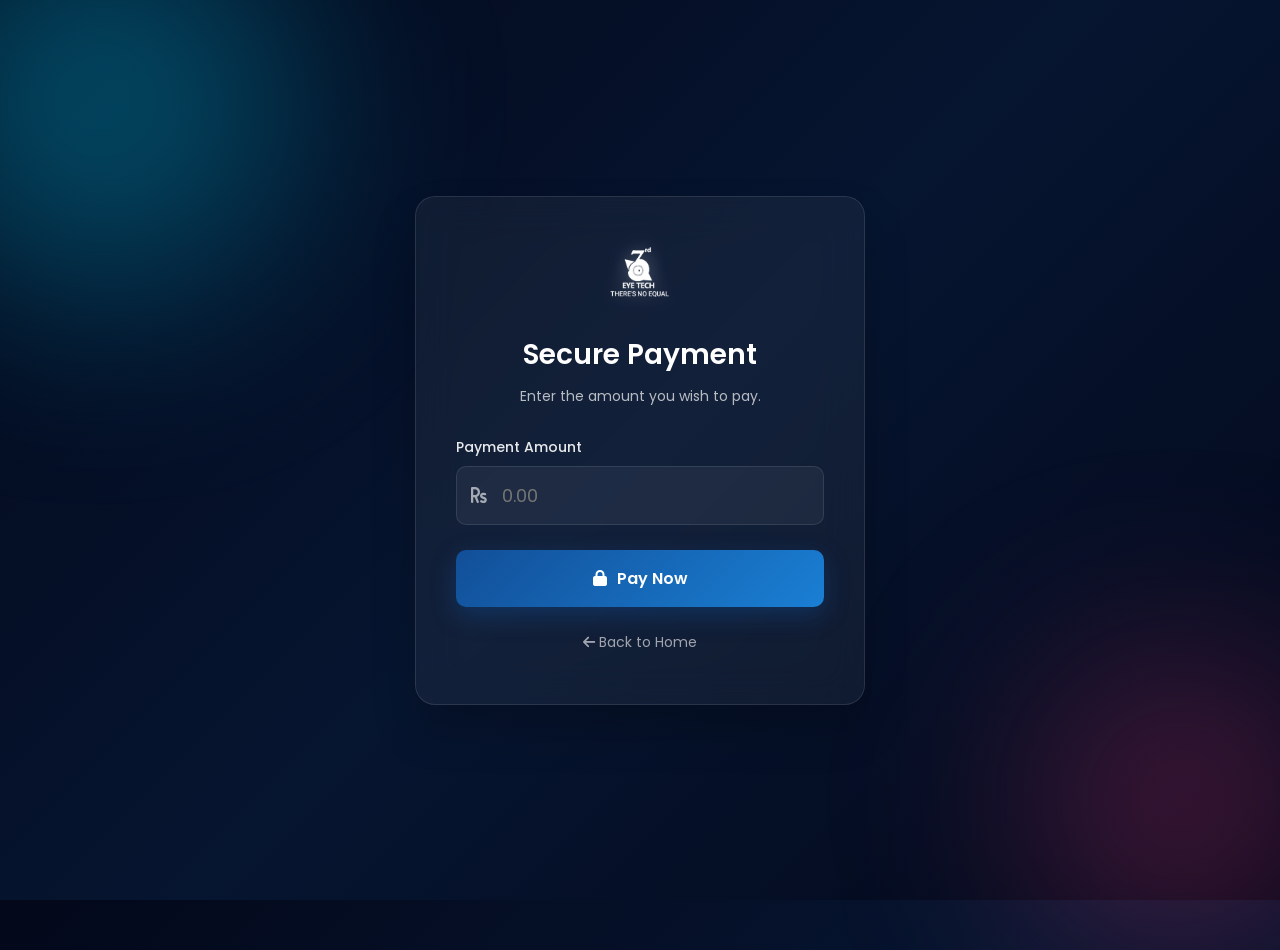
<file: payment.html>
<!DOCTYPE html>
<html lang="en">

<head>
  <meta charset="UTF-8">
  <meta name="viewport" content="width=device-width, initial-scale=1.0">
  <title>Payment - Absolute Cloud</title>
  <link rel="icon" href="./images/logo.png">
  <link rel="stylesheet" href="https://cdnjs.cloudflare.com/ajax/libs/font-awesome/6.0.0-beta3/css/all.min.css">
  <style>
    @import url('https://fonts.googleapis.com/css2?family=Poppins:wght@300;400;500;600;700&display=swap');

    * {
      margin: 0;
      padding: 0;
      box-sizing: border-box;
      font-family: 'Poppins', sans-serif;
    }

    body {
      background: linear-gradient(135deg, #03081a 0%, #061530 50%, #03081a 100%);
      color: #fff;
      display: flex;
      justify-content: center;
      align-items: center;
      min-height: 100vh;
      overflow: hidden;
    }

    /* Decorative background shapes */
    .shape {
      position: absolute;
      filter: blur(100px);
      z-index: -1;
    }

    .shape-1 {
      width: 400px;
      height: 400px;
      background: rgba(0, 212, 255, 0.3);
      top: -100px;
      left: -100px;
      border-radius: 50%;
    }

    .shape-2 {
      width: 300px;
      height: 300px;
      background: rgba(216, 53, 112, 0.3);
      bottom: -50px;
      right: -50px;
      border-radius: 50%;
    }

    .payment-container {
      background: rgba(255, 255, 255, 0.05);
      backdrop-filter: blur(20px);
      -webkit-backdrop-filter: blur(20px);
      border: 1px solid rgba(255, 255, 255, 0.1);
      border-radius: 20px;
      padding: 50px 40px;
      width: 100%;
      max-width: 450px;
      box-shadow: 0 25px 45px rgba(0, 0, 0, 0.2);
      text-align: center;
    }

    .logo-container {
      margin-bottom: 30px;
    }

    .logo-container img {
      height: 50px;
      filter: brightness(0) invert(1) drop-shadow(0 0 10px rgba(255, 255, 255, 0.3));
    }

    .payment-container h2 {
      font-size: 28px;
      font-weight: 600;
      margin-bottom: 10px;
      color: #fff;
    }

    .payment-container p {
      font-size: 14px;
      color: rgba(255, 255, 255, 0.7);
      margin-bottom: 30px;
    }

    .input-group {
      margin-bottom: 25px;
      text-align: left;
    }

    .input-group label {
      display: block;
      font-size: 14px;
      font-weight: 500;
      margin-bottom: 8px;
      color: rgba(255, 255, 255, 0.9);
    }

    .input-wrapper {
      position: relative;
      display: flex;
      align-items: center;
    }

    .input-wrapper i {
      position: absolute;
      left: 15px;
      color: rgba(255, 255, 255, 0.6);
      font-size: 18px;
    }

    .input-group input {
      width: 100%;
      padding: 15px 15px 15px 45px;
      background: rgba(255, 255, 255, 0.05);
      border: 1px solid rgba(255, 255, 255, 0.1);
      border-radius: 10px;
      color: #fff;
      font-size: 18px;
      outline: none;
      transition: all 0.3s ease;
    }

    .input-group input:focus {
      border-color: #00d4ff;
      background: rgba(255, 255, 255, 0.1);
      box-shadow: 0 0 15px rgba(0, 212, 255, 0.2);
    }

    /* Remove arrows from number input */
    .input-group input::-webkit-outer-spin-button,
    .input-group input::-webkit-inner-spin-button {
      -webkit-appearance: none;
      margin: 0;
    }

    .input-group input[type=number] {
      -moz-appearance: textfield;
    }

    .pay-btn {
      width: 100%;
      background: linear-gradient(135deg, #124f98, #1a7fd4);
      color: white;
      border: none;
      padding: 16px;
      border-radius: 10px;
      font-size: 16px;
      font-weight: 600;
      cursor: pointer;
      box-shadow: 0 8px 25px rgba(18, 79, 152, 0.4);
      transition: transform 0.2s ease, box-shadow 0.2s ease, background 0.3s ease;
      display: flex;
      justify-content: center;
      align-items: center;
      gap: 10px;
    }

    .pay-btn:hover {
      transform: translateY(-3px);
      box-shadow: 0 12px 35px rgba(18, 79, 152, 0.6);
      background: linear-gradient(135deg, #1a7fd4, #124f98);
    }

    .back-link {
      display: inline-block;
      margin-top: 25px;
      color: rgba(255, 255, 255, 0.6);
      text-decoration: none;
      font-size: 14px;
      transition: color 0.3s ease;
    }

    .back-link:hover {
      color: #00d4ff;
    }

    /* Simple animation for container */
    @keyframes slideUp {
      from {
        opacity: 0;
        transform: translateY(30px);
      }

      to {
        opacity: 1;
        transform: translateY(0);
      }
    }

    .payment-container {
      animation: slideUp 0.6s cubic-bezier(0.16, 1, 0.3, 1);
    }
  </style>
</head>

<body>

  <!-- Background Decorative Shapes -->
  <div class="shape shape-1"></div>
  <div class="shape shape-2"></div>

  <div class="payment-container">
    <div class="logo-container">
      <img src="images/logo.png" alt="Absolute Cloud Logo">
    </div>

    <h2>Secure Payment</h2>
    <p>Enter the amount you wish to pay.</p>

    <div class="input-group">
      <label for="amount">Payment Amount</label>
      <div class="input-wrapper">
        <i class="fas fa-rupee-sign"></i>
        <input type="number" id="amount" placeholder="0.00" min="1" step="any" required>
      </div>
    </div>

    <button class="pay-btn" onclick="processPayment()">
      <i class="fas fa-lock"></i> Pay Now
    </button>

    <a href="index.html" class="back-link">
      <i class="fas fa-arrow-left"></i> Back to Home
    </a>
  </div>

  <script>
    function processPayment() {
      const amount = document.getElementById('amount').value;
      if (!amount || amount <= 0) {
        alert("Please enter a valid amount.");
        return;
      }
      // Mock payment process for now
      const btn = document.querySelector('.pay-btn');
      const originalText = btn.innerHTML;
      btn.innerHTML = '<i class="fas fa-circle-notch fa-spin"></i> Processing...';
      btn.disabled = true;

      setTimeout(() => {
        alert("Payment process for ₹" + amount + " would start here!");
        btn.innerHTML = originalText;
        btn.disabled = false;
      }, 1500);
    }
  </script>
</body>

</html>
</file>
